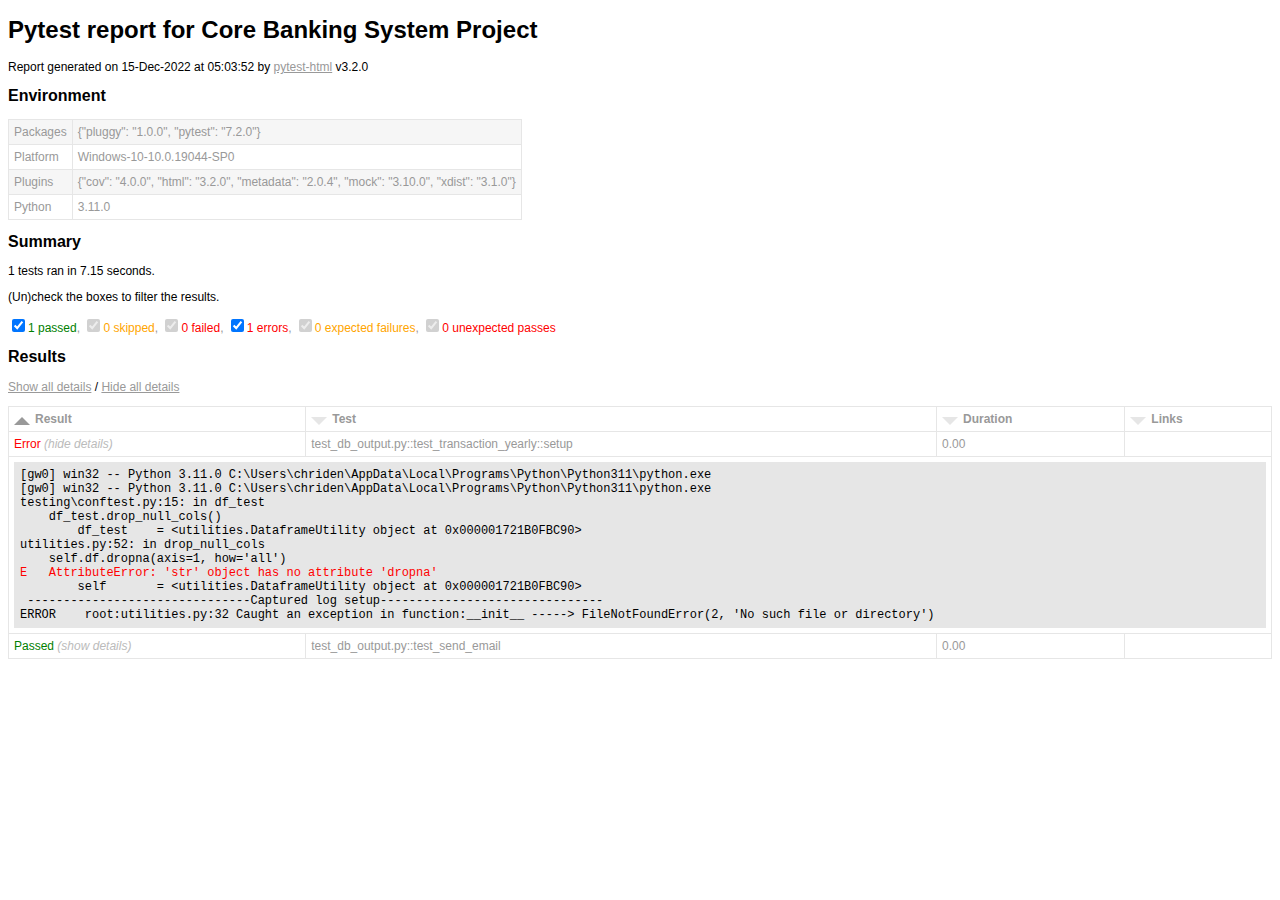
<file: static/pytest_report.html>
<!DOCTYPE html>
<html>
  <head>
    <meta charset="utf-8"/>
    <title>Pytest report for Core Banking System Project</title>
    <style>body {
  font-family: Helvetica, Arial, sans-serif;
  font-size: 12px;
  /* do not increase min-width as some may use split screens */
  min-width: 800px;
  color: #999;
}

h1 {
  font-size: 24px;
  color: black;
}

h2 {
  font-size: 16px;
  color: black;
}

p {
  color: black;
}

a {
  color: #999;
}

table {
  border-collapse: collapse;
}

/******************************
 * SUMMARY INFORMATION
 ******************************/
#environment td {
  padding: 5px;
  border: 1px solid #E6E6E6;
}
#environment tr:nth-child(odd) {
  background-color: #f6f6f6;
}

/******************************
 * TEST RESULT COLORS
 ******************************/
span.passed,
.passed .col-result {
  color: green;
}

span.skipped,
span.xfailed,
span.rerun,
.skipped .col-result,
.xfailed .col-result,
.rerun .col-result {
  color: orange;
}

span.error,
span.failed,
span.xpassed,
.error .col-result,
.failed .col-result,
.xpassed .col-result {
  color: red;
}

/******************************
 * RESULTS TABLE
 *
 * 1. Table Layout
 * 2. Extra
 * 3. Sorting items
 *
 ******************************/
/*------------------
 * 1. Table Layout
 *------------------*/
#results-table {
  border: 1px solid #e6e6e6;
  color: #999;
  font-size: 12px;
  width: 100%;
}
#results-table th,
#results-table td {
  padding: 5px;
  border: 1px solid #E6E6E6;
  text-align: left;
}
#results-table th {
  font-weight: bold;
}

/*------------------
 * 2. Extra
 *------------------*/
.log {
  background-color: #e6e6e6;
  border: 1px solid #e6e6e6;
  color: black;
  display: block;
  font-family: "Courier New", Courier, monospace;
  height: 230px;
  overflow-y: scroll;
  padding: 5px;
  white-space: pre-wrap;
}
.log:only-child {
  height: inherit;
}

div.image {
  border: 1px solid #e6e6e6;
  float: right;
  height: 240px;
  margin-left: 5px;
  overflow: hidden;
  width: 320px;
}
div.image img {
  width: 320px;
}

div.video {
  border: 1px solid #e6e6e6;
  float: right;
  height: 240px;
  margin-left: 5px;
  overflow: hidden;
  width: 320px;
}
div.video video {
  overflow: hidden;
  width: 320px;
  height: 240px;
}

.collapsed {
  display: none;
}

.expander::after {
  content: " (show details)";
  color: #BBB;
  font-style: italic;
  cursor: pointer;
}

.collapser::after {
  content: " (hide details)";
  color: #BBB;
  font-style: italic;
  cursor: pointer;
}

/*------------------
 * 3. Sorting items
 *------------------*/
.sortable {
  cursor: pointer;
}

.sort-icon {
  font-size: 0px;
  float: left;
  margin-right: 5px;
  margin-top: 5px;
  /*triangle*/
  width: 0;
  height: 0;
  border-left: 8px solid transparent;
  border-right: 8px solid transparent;
}
.inactive .sort-icon {
  /*finish triangle*/
  border-top: 8px solid #E6E6E6;
}
.asc.active .sort-icon {
  /*finish triangle*/
  border-bottom: 8px solid #999;
}
.desc.active .sort-icon {
  /*finish triangle*/
  border-top: 8px solid #999;
}
</style></head>
  <body onLoad="init()">
    <script>/* This Source Code Form is subject to the terms of the Mozilla Public
 * License, v. 2.0. If a copy of the MPL was not distributed with this file,
 * You can obtain one at http://mozilla.org/MPL/2.0/. */


function toArray(iter) {
    if (iter === null) {
        return null;
    }
    return Array.prototype.slice.call(iter);
}

function find(selector, elem) { // eslint-disable-line no-redeclare
    if (!elem) {
        elem = document;
    }
    return elem.querySelector(selector);
}

function findAll(selector, elem) {
    if (!elem) {
        elem = document;
    }
    return toArray(elem.querySelectorAll(selector));
}

function sortColumn(elem) {
    toggleSortStates(elem);
    const colIndex = toArray(elem.parentNode.childNodes).indexOf(elem);
    let key;
    if (elem.classList.contains('result')) {
        key = keyResult;
    } else if (elem.classList.contains('links')) {
        key = keyLink;
    } else {
        key = keyAlpha;
    }
    sortTable(elem, key(colIndex));
}

function showAllExtras() { // eslint-disable-line no-unused-vars
    findAll('.col-result').forEach(showExtras);
}

function hideAllExtras() { // eslint-disable-line no-unused-vars
    findAll('.col-result').forEach(hideExtras);
}

function showExtras(colresultElem) {
    const extras = colresultElem.parentNode.nextElementSibling;
    const expandcollapse = colresultElem.firstElementChild;
    extras.classList.remove('collapsed');
    expandcollapse.classList.remove('expander');
    expandcollapse.classList.add('collapser');
}

function hideExtras(colresultElem) {
    const extras = colresultElem.parentNode.nextElementSibling;
    const expandcollapse = colresultElem.firstElementChild;
    extras.classList.add('collapsed');
    expandcollapse.classList.remove('collapser');
    expandcollapse.classList.add('expander');
}

function showFilters() {
    let visibleString = getQueryParameter('visible') || 'all';
    visibleString = visibleString.toLowerCase();
    const checkedItems = visibleString.split(',');

    const filterItems = document.getElementsByClassName('filter');
    for (let i = 0; i < filterItems.length; i++) {
        filterItems[i].hidden = false;

        if (visibleString != 'all') {
            filterItems[i].checked = checkedItems.includes(filterItems[i].getAttribute('data-test-result'));
            filterTable(filterItems[i]);
        }
    }
}

function addCollapse() {
    // Add links for show/hide all
    const resulttable = find('table#results-table');
    const showhideall = document.createElement('p');
    showhideall.innerHTML = '<a href="javascript:showAllExtras()">Show all details</a> / ' +
                            '<a href="javascript:hideAllExtras()">Hide all details</a>';
    resulttable.parentElement.insertBefore(showhideall, resulttable);

    // Add show/hide link to each result
    findAll('.col-result').forEach(function(elem) {
        const collapsed = getQueryParameter('collapsed') || 'Passed';
        const extras = elem.parentNode.nextElementSibling;
        const expandcollapse = document.createElement('span');
        if (extras.classList.contains('collapsed')) {
            expandcollapse.classList.add('expander');
        } else if (collapsed.includes(elem.innerHTML)) {
            extras.classList.add('collapsed');
            expandcollapse.classList.add('expander');
        } else {
            expandcollapse.classList.add('collapser');
        }
        elem.appendChild(expandcollapse);

        elem.addEventListener('click', function(event) {
            if (event.currentTarget.parentNode.nextElementSibling.classList.contains('collapsed')) {
                showExtras(event.currentTarget);
            } else {
                hideExtras(event.currentTarget);
            }
        });
    });
}

function getQueryParameter(name) {
    const match = RegExp('[?&]' + name + '=([^&]*)').exec(window.location.search);
    return match && decodeURIComponent(match[1].replace(/\+/g, ' '));
}

function init () { // eslint-disable-line no-unused-vars
    resetSortHeaders();

    addCollapse();

    showFilters();

    sortColumn(find('.initial-sort'));

    findAll('.sortable').forEach(function(elem) {
        elem.addEventListener('click',
            function() {
                sortColumn(elem);
            }, false);
    });
}

function sortTable(clicked, keyFunc) {
    const rows = findAll('.results-table-row');
    const reversed = !clicked.classList.contains('asc');
    const sortedRows = sort(rows, keyFunc, reversed);
    /* Whole table is removed here because browsers acts much slower
     * when appending existing elements.
     */
    const thead = document.getElementById('results-table-head');
    document.getElementById('results-table').remove();
    const parent = document.createElement('table');
    parent.id = 'results-table';
    parent.appendChild(thead);
    sortedRows.forEach(function(elem) {
        parent.appendChild(elem);
    });
    document.getElementsByTagName('BODY')[0].appendChild(parent);
}

function sort(items, keyFunc, reversed) {
    const sortArray = items.map(function(item, i) {
        return [keyFunc(item), i];
    });

    sortArray.sort(function(a, b) {
        const keyA = a[0];
        const keyB = b[0];

        if (keyA == keyB) return 0;

        if (reversed) {
            return keyA < keyB ? 1 : -1;
        } else {
            return keyA > keyB ? 1 : -1;
        }
    });

    return sortArray.map(function(item) {
        const index = item[1];
        return items[index];
    });
}

function keyAlpha(colIndex) {
    return function(elem) {
        return elem.childNodes[1].childNodes[colIndex].firstChild.data.toLowerCase();
    };
}

function keyLink(colIndex) {
    return function(elem) {
        const dataCell = elem.childNodes[1].childNodes[colIndex].firstChild;
        return dataCell == null ? '' : dataCell.innerText.toLowerCase();
    };
}

function keyResult(colIndex) {
    return function(elem) {
        const strings = ['Error', 'Failed', 'Rerun', 'XFailed', 'XPassed',
            'Skipped', 'Passed'];
        return strings.indexOf(elem.childNodes[1].childNodes[colIndex].firstChild.data);
    };
}

function resetSortHeaders() {
    findAll('.sort-icon').forEach(function(elem) {
        elem.parentNode.removeChild(elem);
    });
    findAll('.sortable').forEach(function(elem) {
        const icon = document.createElement('div');
        icon.className = 'sort-icon';
        icon.textContent = 'vvv';
        elem.insertBefore(icon, elem.firstChild);
        elem.classList.remove('desc', 'active');
        elem.classList.add('asc', 'inactive');
    });
}

function toggleSortStates(elem) {
    //if active, toggle between asc and desc
    if (elem.classList.contains('active')) {
        elem.classList.toggle('asc');
        elem.classList.toggle('desc');
    }

    //if inactive, reset all other functions and add ascending active
    if (elem.classList.contains('inactive')) {
        resetSortHeaders();
        elem.classList.remove('inactive');
        elem.classList.add('active');
    }
}

function isAllRowsHidden(value) {
    return value.hidden == false;
}

function filterTable(elem) { // eslint-disable-line no-unused-vars
    const outcomeAtt = 'data-test-result';
    const outcome = elem.getAttribute(outcomeAtt);
    const classOutcome = outcome + ' results-table-row';
    const outcomeRows = document.getElementsByClassName(classOutcome);

    for(let i = 0; i < outcomeRows.length; i++){
        outcomeRows[i].hidden = !elem.checked;
    }

    const rows = findAll('.results-table-row').filter(isAllRowsHidden);
    const allRowsHidden = rows.length == 0 ? true : false;
    const notFoundMessage = document.getElementById('not-found-message');
    notFoundMessage.hidden = !allRowsHidden;
}
</script>
    <h1>Pytest report for Core Banking System Project</h1>
    <p>Report generated on 15-Dec-2022 at 05:03:52 by <a href="https://pypi.python.org/pypi/pytest-html">pytest-html</a> v3.2.0</p>
    <h2>Environment</h2>
    <table id="environment">
      <tr>
        <td>Packages</td>
        <td>{"pluggy": "1.0.0", "pytest": "7.2.0"}</td></tr>
      <tr>
        <td>Platform</td>
        <td>Windows-10-10.0.19044-SP0</td></tr>
      <tr>
        <td>Plugins</td>
        <td>{"cov": "4.0.0", "html": "3.2.0", "metadata": "2.0.4", "mock": "3.10.0", "xdist": "3.1.0"}</td></tr>
      <tr>
        <td>Python</td>
        <td>3.11.0</td></tr></table>
    <h2>Summary</h2>
    <p>1 tests ran in 7.15 seconds. </p>
    <p class="filter" hidden="true">(Un)check the boxes to filter the results.</p><input checked="true" class="filter" data-test-result="passed" hidden="true" name="filter_checkbox" onChange="filterTable(this)" type="checkbox"/><span class="passed">1 passed</span>, <input checked="true" class="filter" data-test-result="skipped" disabled="true" hidden="true" name="filter_checkbox" onChange="filterTable(this)" type="checkbox"/><span class="skipped">0 skipped</span>, <input checked="true" class="filter" data-test-result="failed" disabled="true" hidden="true" name="filter_checkbox" onChange="filterTable(this)" type="checkbox"/><span class="failed">0 failed</span>, <input checked="true" class="filter" data-test-result="error" hidden="true" name="filter_checkbox" onChange="filterTable(this)" type="checkbox"/><span class="error">1 errors</span>, <input checked="true" class="filter" data-test-result="xfailed" disabled="true" hidden="true" name="filter_checkbox" onChange="filterTable(this)" type="checkbox"/><span class="xfailed">0 expected failures</span>, <input checked="true" class="filter" data-test-result="xpassed" disabled="true" hidden="true" name="filter_checkbox" onChange="filterTable(this)" type="checkbox"/><span class="xpassed">0 unexpected passes</span>
    <h2>Results</h2>
    <table id="results-table">
      <thead id="results-table-head">
        <tr>
          <th class="sortable result initial-sort" col="result">Result</th>
          <th class="sortable" col="name">Test</th>
          <th class="sortable" col="duration">Duration</th>
          <th class="sortable links" col="links">Links</th></tr>
        <tr hidden="true" id="not-found-message">
          <th colspan="4">No results found. Try to check the filters</th></tr></thead>
      <tbody class="error results-table-row">
        <tr>
          <td class="col-result">Error</td>
          <td class="col-name">test_db_output.py::test_transaction_yearly::setup</td>
          <td class="col-duration">0.00</td>
          <td class="col-links"></td></tr>
        <tr>
          <td class="extra" colspan="4">
            <div class="log">[gw0] win32 -- Python 3.11.0 C:\Users\chriden\AppData\Local\Programs\Python\Python311\python.exe<br/>[gw0] win32 -- Python 3.11.0 C:\Users\chriden\AppData\Local\Programs\Python\Python311\python.exe<br/>testing\conftest.py:15: in df_test<br/>    df_test.drop_null_cols()<br/>        df_test    = &lt;utilities.DataframeUtility object at 0x000001721B0FBC90&gt;<br/>utilities.py:52: in drop_null_cols<br/>    self.df.dropna(axis=1, how=&#x27;all&#x27;)<br/><span class="error">E   AttributeError: &#x27;str&#x27; object has no attribute &#x27;dropna&#x27;</span><br/>        self       = &lt;utilities.DataframeUtility object at 0x000001721B0FBC90&gt;<br/> -------------------------------Captured log setup------------------------------- <br/>ERROR    root:utilities.py:32 Caught an exception in function:__init__ -----&gt; FileNotFoundError(2, &#x27;No such file or directory&#x27;)<br/></div></td></tr></tbody>
      <tbody class="passed results-table-row">
        <tr>
          <td class="col-result">Passed</td>
          <td class="col-name">test_db_output.py::test_send_email</td>
          <td class="col-duration">0.00</td>
          <td class="col-links"></td></tr>
        <tr>
          <td class="extra" colspan="4">
            <div class="log">[gw1] win32 -- Python 3.11.0 C:\Users\chriden\AppData\Local\Programs\Python\Python311\python.exe<br/>[gw1] win32 -- Python 3.11.0 C:\Users\chriden\AppData\Local\Programs\Python\Python311\python.exe<br/></div></td></tr></tbody></table></body></html>
</file>
